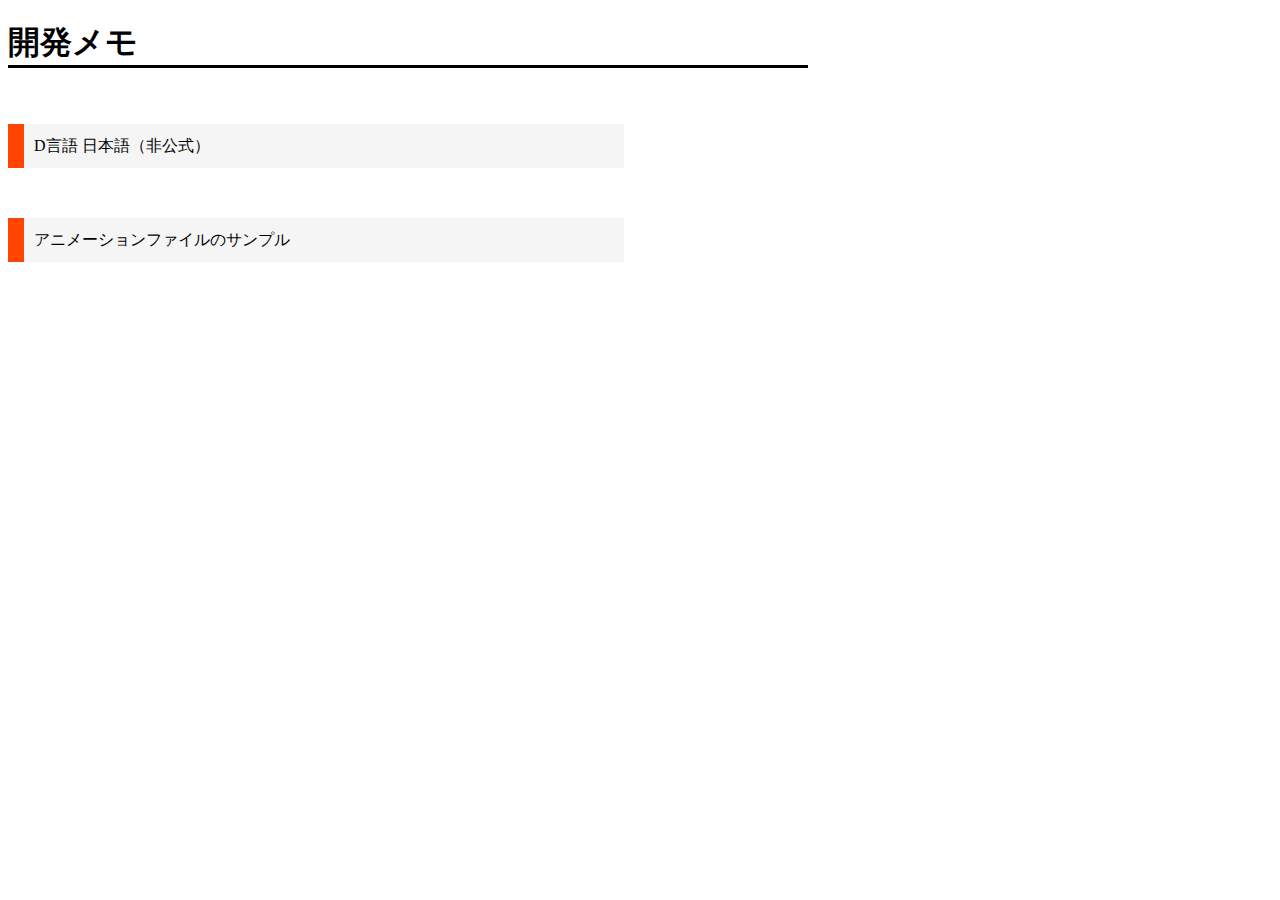
<file: index.html>
<!DOCTYPE html>
<html lang="ja-JP">
<head>
    <meta charset="UTF-8">
    <title>devmynote.github.io</title>
    <link rel="stylesheet" href="style.css">
</head>

<body>
<h1>開発メモ</h1>
<br>
<ul>
    <li><a href="https://devmynote.github.io/dlang.org/" target="_blank">D言語 日本語（非公式）</a></li>
</ul>
<br>
<ul>
    <li><a href="./ImageSample/">アニメーションファイルのサンプル</a></li>
</ul>
</body>
</html>
</file>
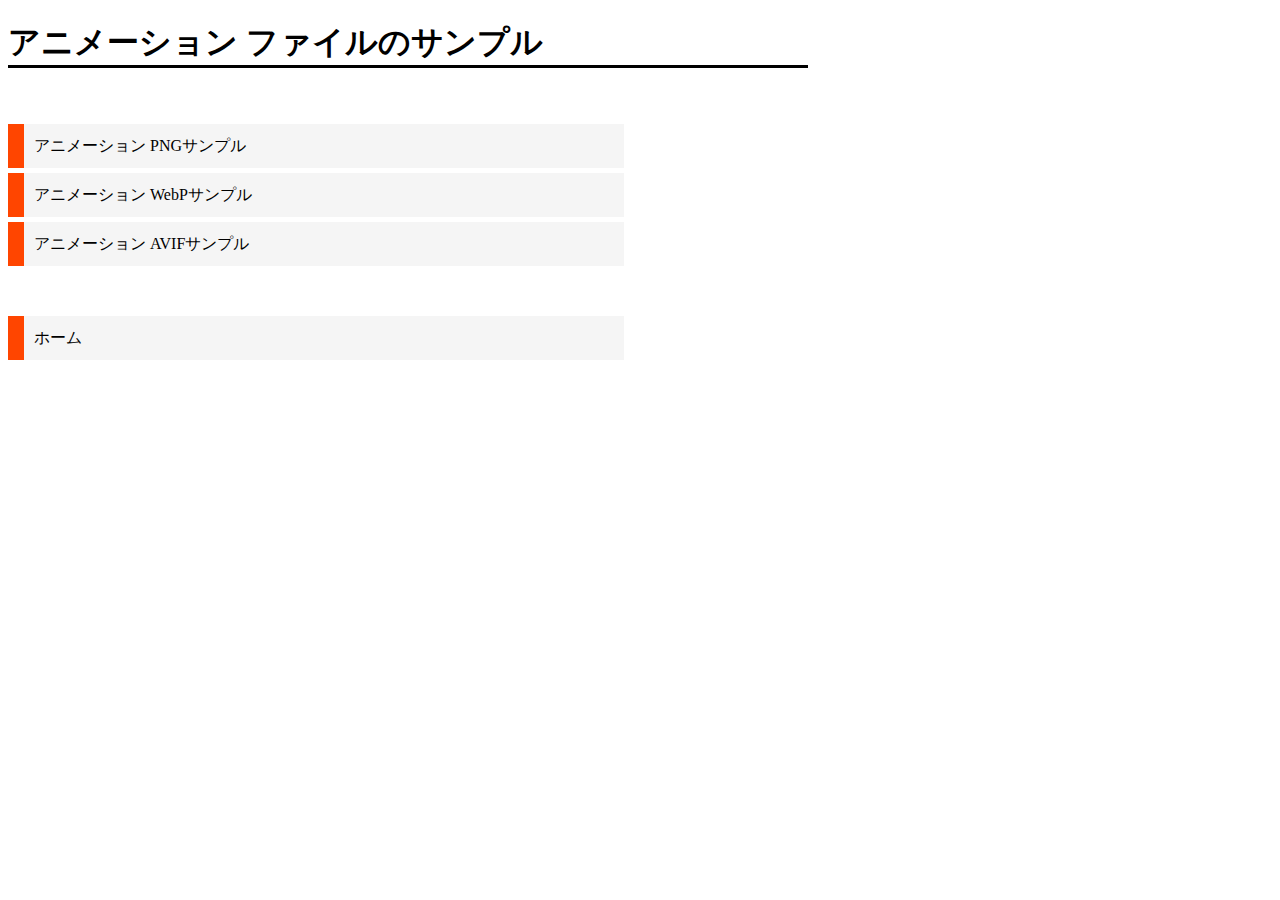
<file: ImageSample/index.html>
<!DOCTYPE html>
<html lang="ja-JP">
<head>
    <meta charset="UTF-8">
    <title>Image Sample</title>
    <link rel="stylesheet" href="../style.css">
</head>

<body>
<h1>アニメーション ファイルのサンプル</h1>
<br>
<ul>
    <li><a href="apng1.html">アニメーション PNGサンプル</a></li>
    <li><a href="awebp1.html">アニメーション WebPサンプル</a></li>
    <li><a href="avif1.html">アニメーション AVIFサンプル</a></li>
</ul>
<br>
<ul>
    <li><a href="../">ホーム</a></li>
</ul>
</body>
</html>
</file>
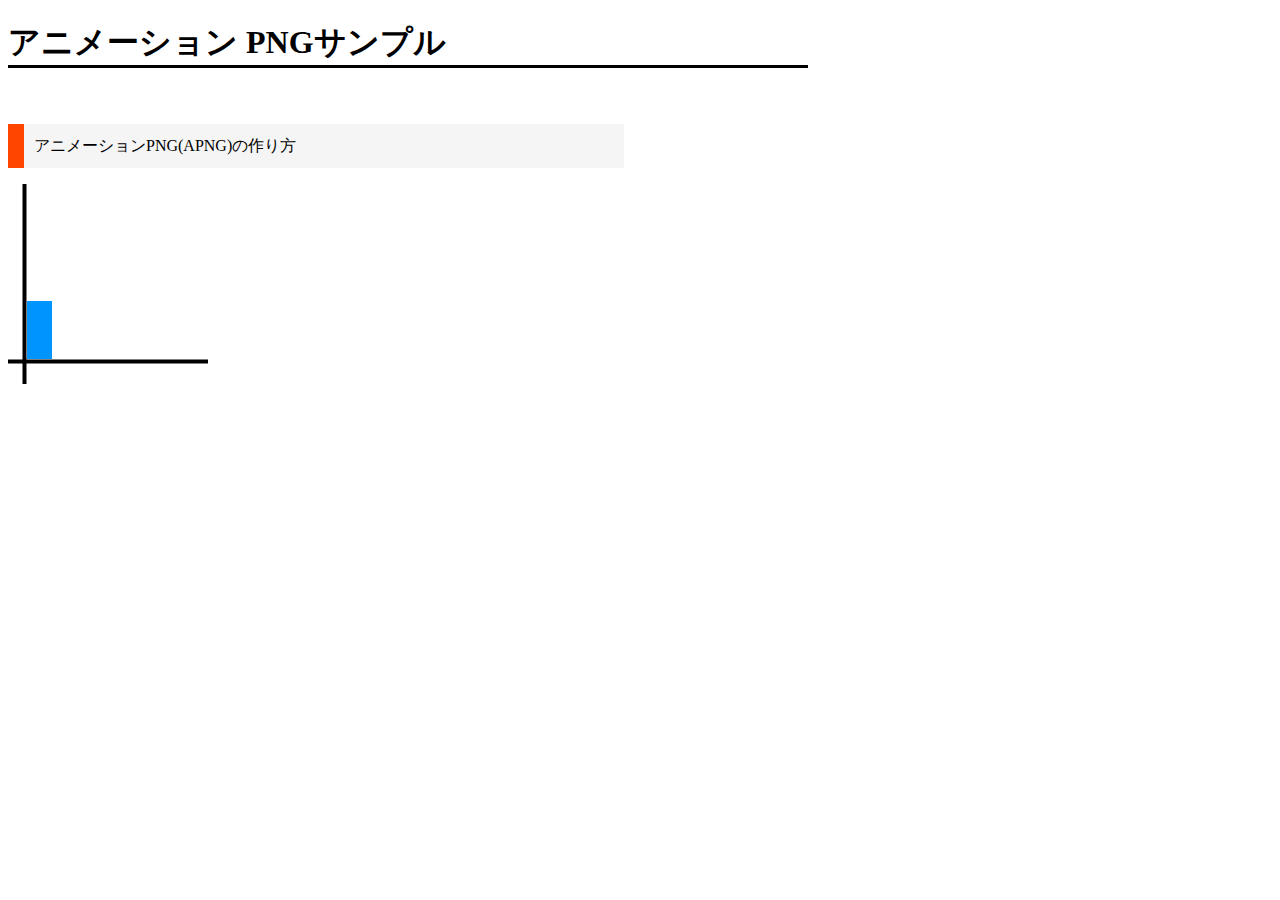
<file: apng1.html>
<!DOCTYPE html>
<html lang="ja-JP">
<head>
    <meta charset="UTF-8">
    <title>Image Sample</title>
    <link rel="stylesheet" href="style.css">
</head>

<body>
<h1>アニメーション PNGサンプル</h1>
<br>
<ul>
    <li><a href= "https://qiita.com/devmynote/items/7a2c048a5167981ea7f1" >アニメーションPNG(APNG)の作り方</a></li>
</ul>

<img src="https://devmynote.github.io/ImageSample/image/ani.png">

</body>
</html>
</file>
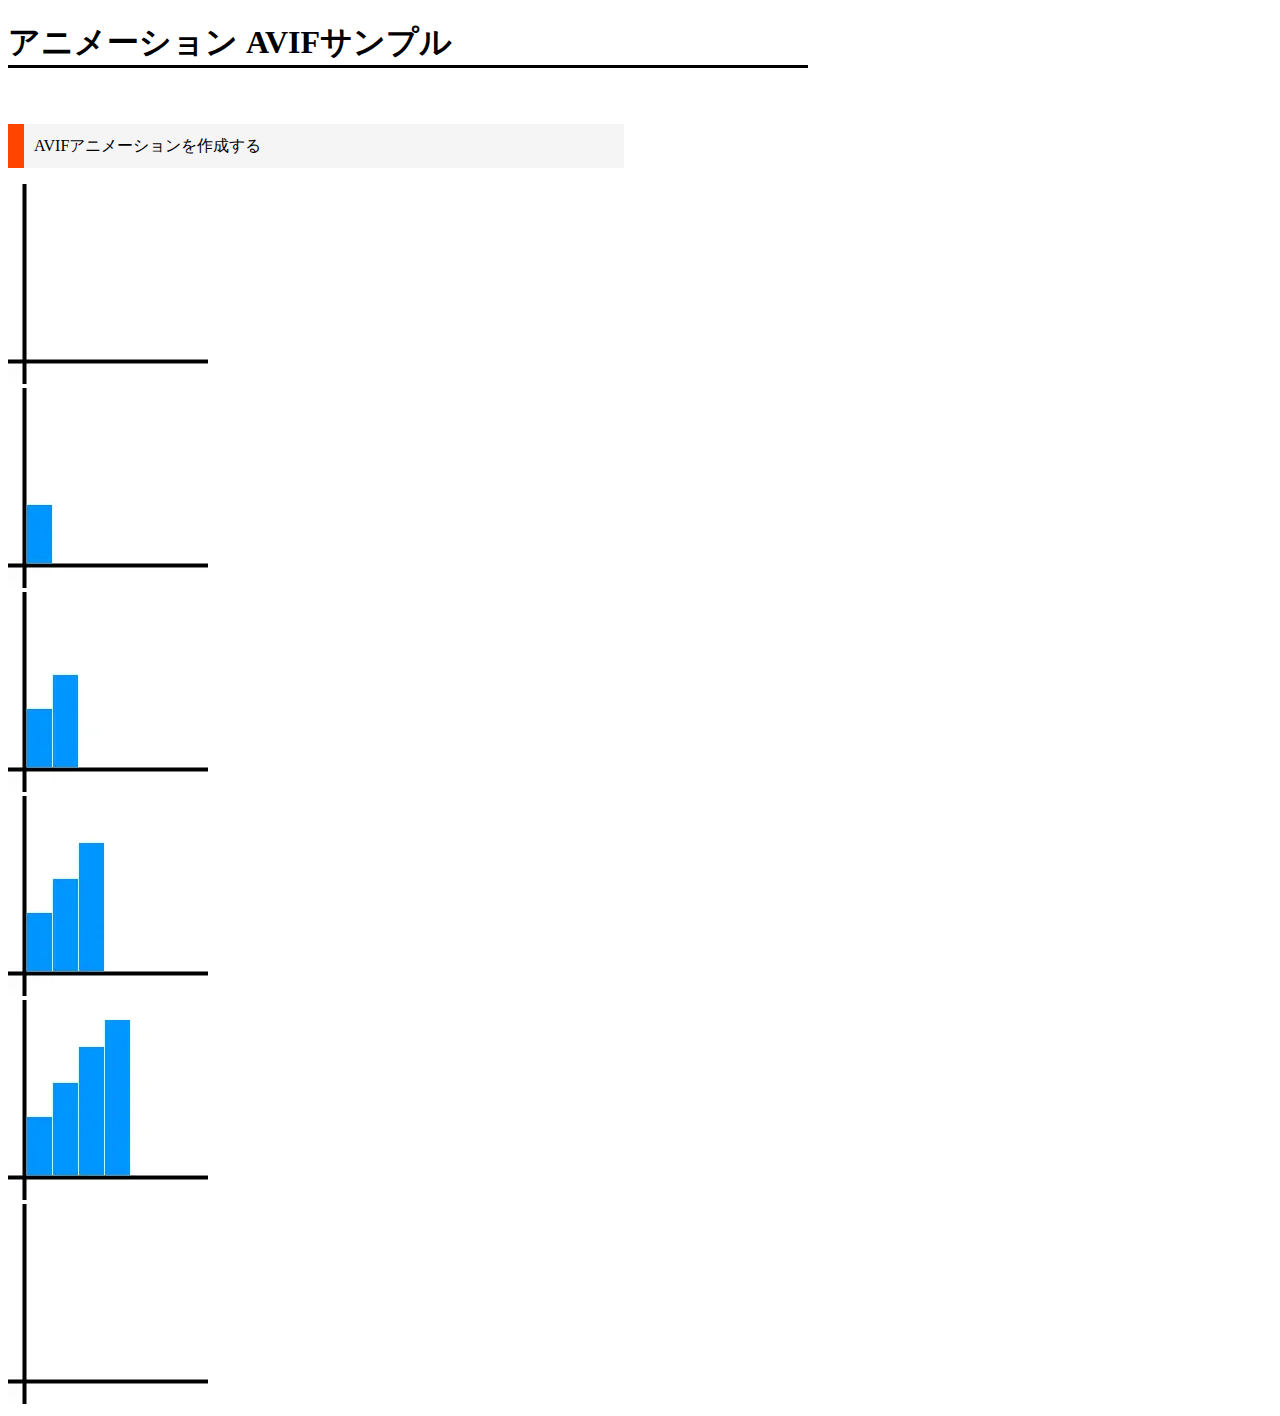
<file: avif1.html>
<!DOCTYPE html>
<html>
<head>
    <meta charset="UTF-8">
    <title>Image Sample</title>
    <link rel="stylesheet" href="style.css">
</head>

<body>
<h1>アニメーション AVIFサンプル</h1>
<br>
<ul>
    <li><a href= "https://qiita.com/devmynote/items/5f1588ff77e4148f0467" >AVIFアニメーションを作成する</a></li>
</ul>

<img src="https://devmynote.github.io/ImageSample/image/a1.avif"><br>
<img src="https://devmynote.github.io/ImageSample/image/a2.avif"><br>
<img src="https://devmynote.github.io/ImageSample/image/a3.avif"><br>
<img src="https://devmynote.github.io/ImageSample/image/a4.avif"><br>
<img src="https://devmynote.github.io/ImageSample/image/a5.avif"><br>
<img src="https://devmynote.github.io/ImageSample/image/ani.avif"><br>

</body>
</html>
</file>
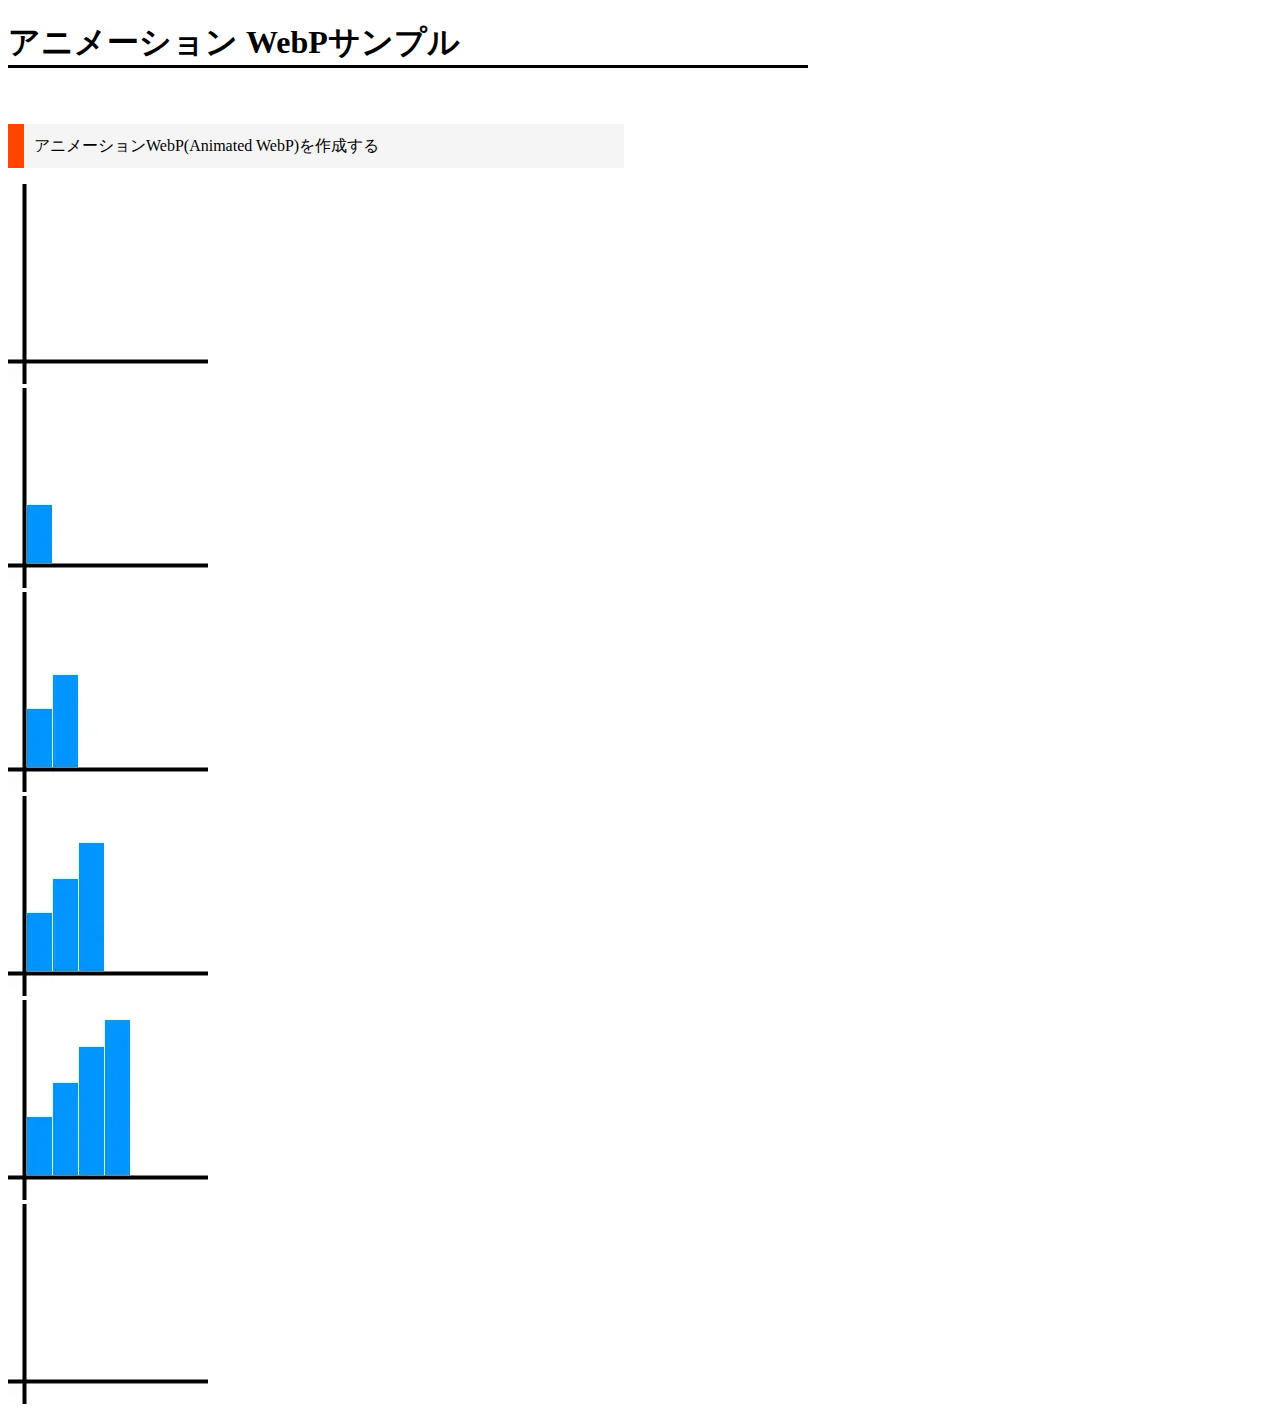
<file: awebp1.html>
<!DOCTYPE html>
<html>
<head>
    <meta charset="UTF-8">
    <title>Image Sample</title>
    <link rel="stylesheet" href="style.css">
</head>

<body>
<h1>アニメーション WebPサンプル</h1>
<br>
<ul>
    <li><a href= "https://qiita.com/devmynote/items/e4a015cbbbbb5a9a1ea4" >アニメーションWebP(Animated WebP)を作成する</a></li>
</ul>

<img src="https://devmynote.github.io/ImageSample/image/i1.webp"><br>
<img src="https://devmynote.github.io/ImageSample/image/i2.webp"><br>
<img src="https://devmynote.github.io/ImageSample/image/i3.webp"><br>
<img src="https://devmynote.github.io/ImageSample/image/i4.webp"><br>
<img src="https://devmynote.github.io/ImageSample/image/i5.webp"><br>
<img src="https://devmynote.github.io/ImageSample/image/ani.webp"><br>

</body>
</html>
</file>
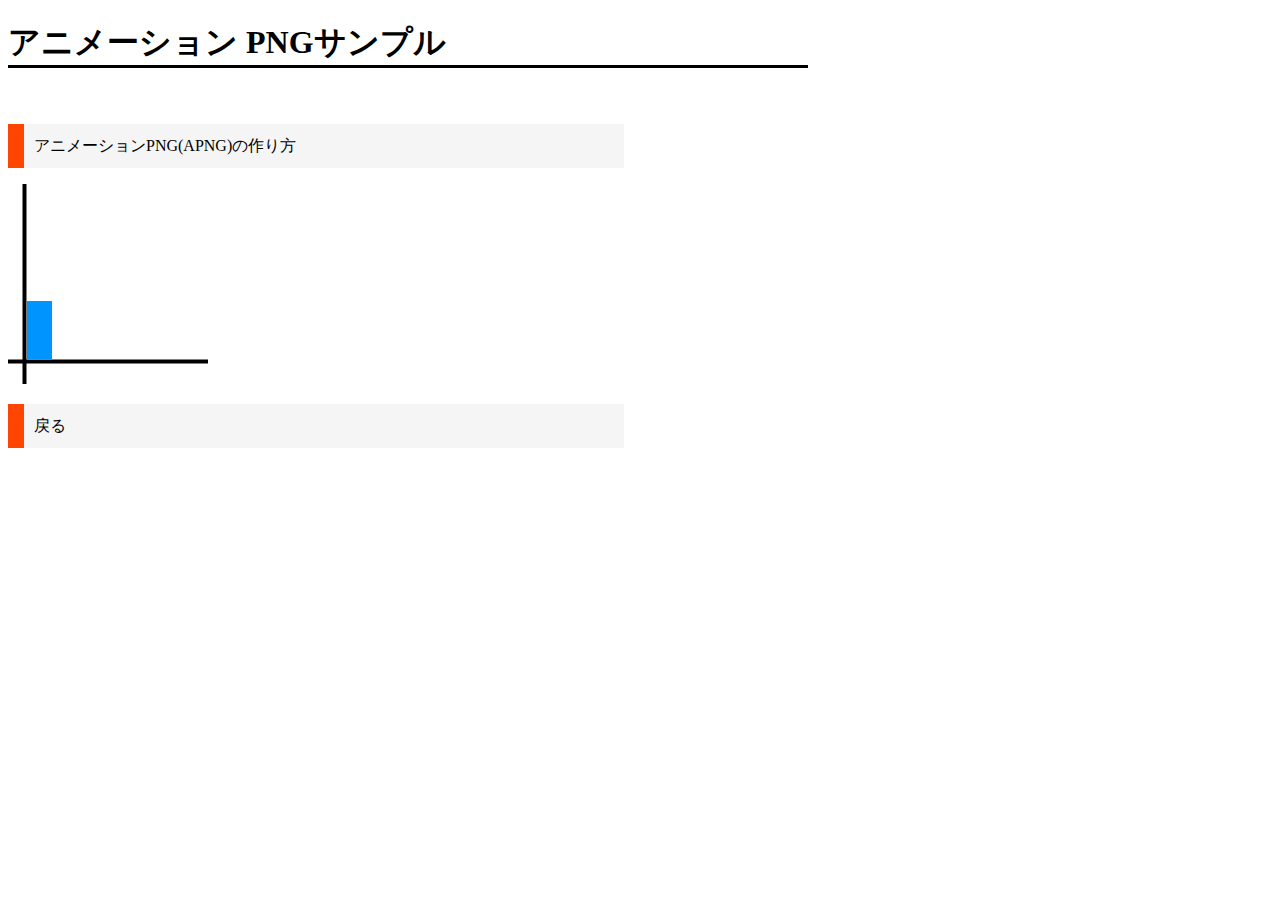
<file: ImageSample/apng1.html>
<!DOCTYPE html>
<html lang="ja-JP">
<head>
    <meta charset="UTF-8">
    <title>Image Sample</title>
    <link rel="stylesheet" href="../style.css">
</head>

<body>
<h1>アニメーション PNGサンプル</h1>
<br>
<ul>
    <li><a href="https://qiita.com/devmynote/items/7a2c048a5167981ea7f1" target="_blank">アニメーションPNG(APNG)の作り方</a></li>
</ul>

<img src="https://devmynote.github.io/ImageSample/image/ani.png">

<br>
<ul>
    <li><a href="./">戻る</a></li>
</ul>
</body>
</html>
</file>
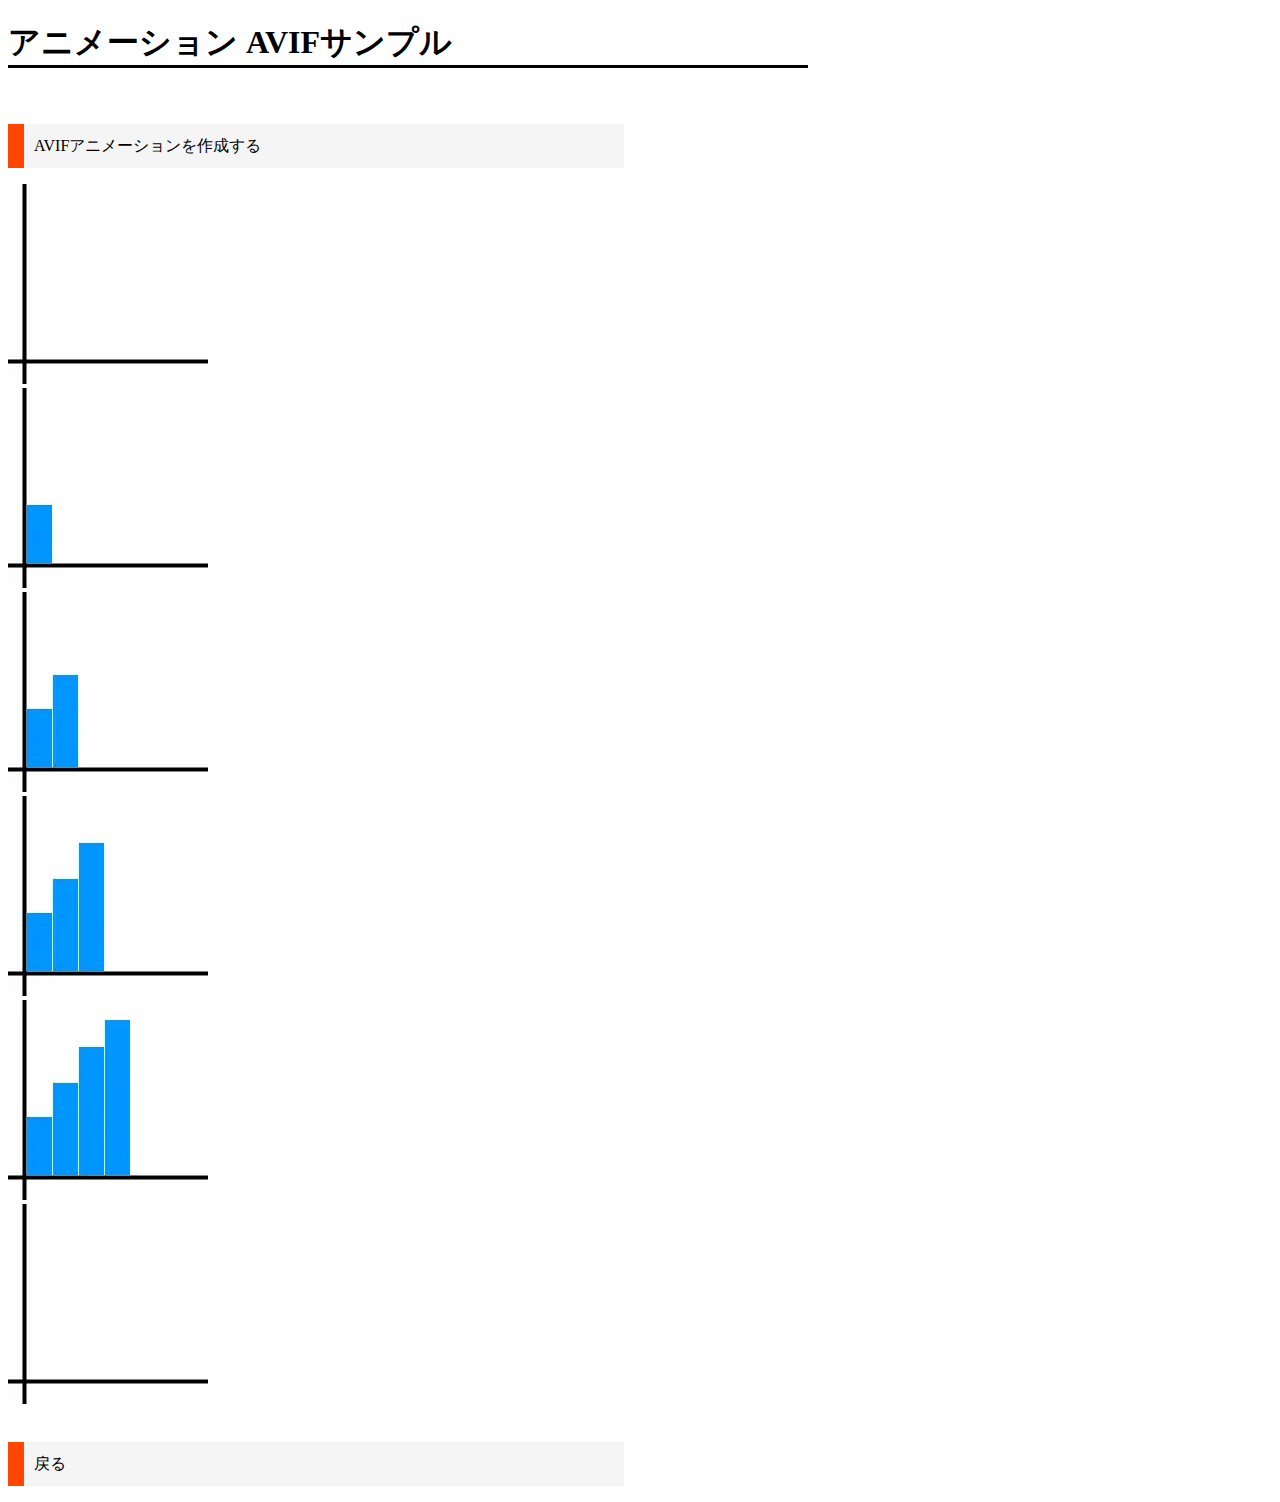
<file: ImageSample/avif1.html>
<!DOCTYPE html>
<html>
<head>
    <meta charset="UTF-8">
    <title>Image Sample</title>
    <link rel="stylesheet" href="../style.css">
</head>

<body>
<h1>アニメーション AVIFサンプル</h1>
<br>
<ul>
    <li><a href="https://qiita.com/devmynote/items/5f1588ff77e4148f0467" target="_blank">AVIFアニメーションを作成する</a></li>
</ul>

<img src="https://devmynote.github.io/ImageSample/image/a1.avif"><br>
<img src="https://devmynote.github.io/ImageSample/image/a2.avif"><br>
<img src="https://devmynote.github.io/ImageSample/image/a3.avif"><br>
<img src="https://devmynote.github.io/ImageSample/image/a4.avif"><br>
<img src="https://devmynote.github.io/ImageSample/image/a5.avif"><br>
<img src="https://devmynote.github.io/ImageSample/image/ani.avif"><br>

<br>
<ul>
    <li><a href="./">戻る</a></li>
</ul>
</body>
</html>
</file>
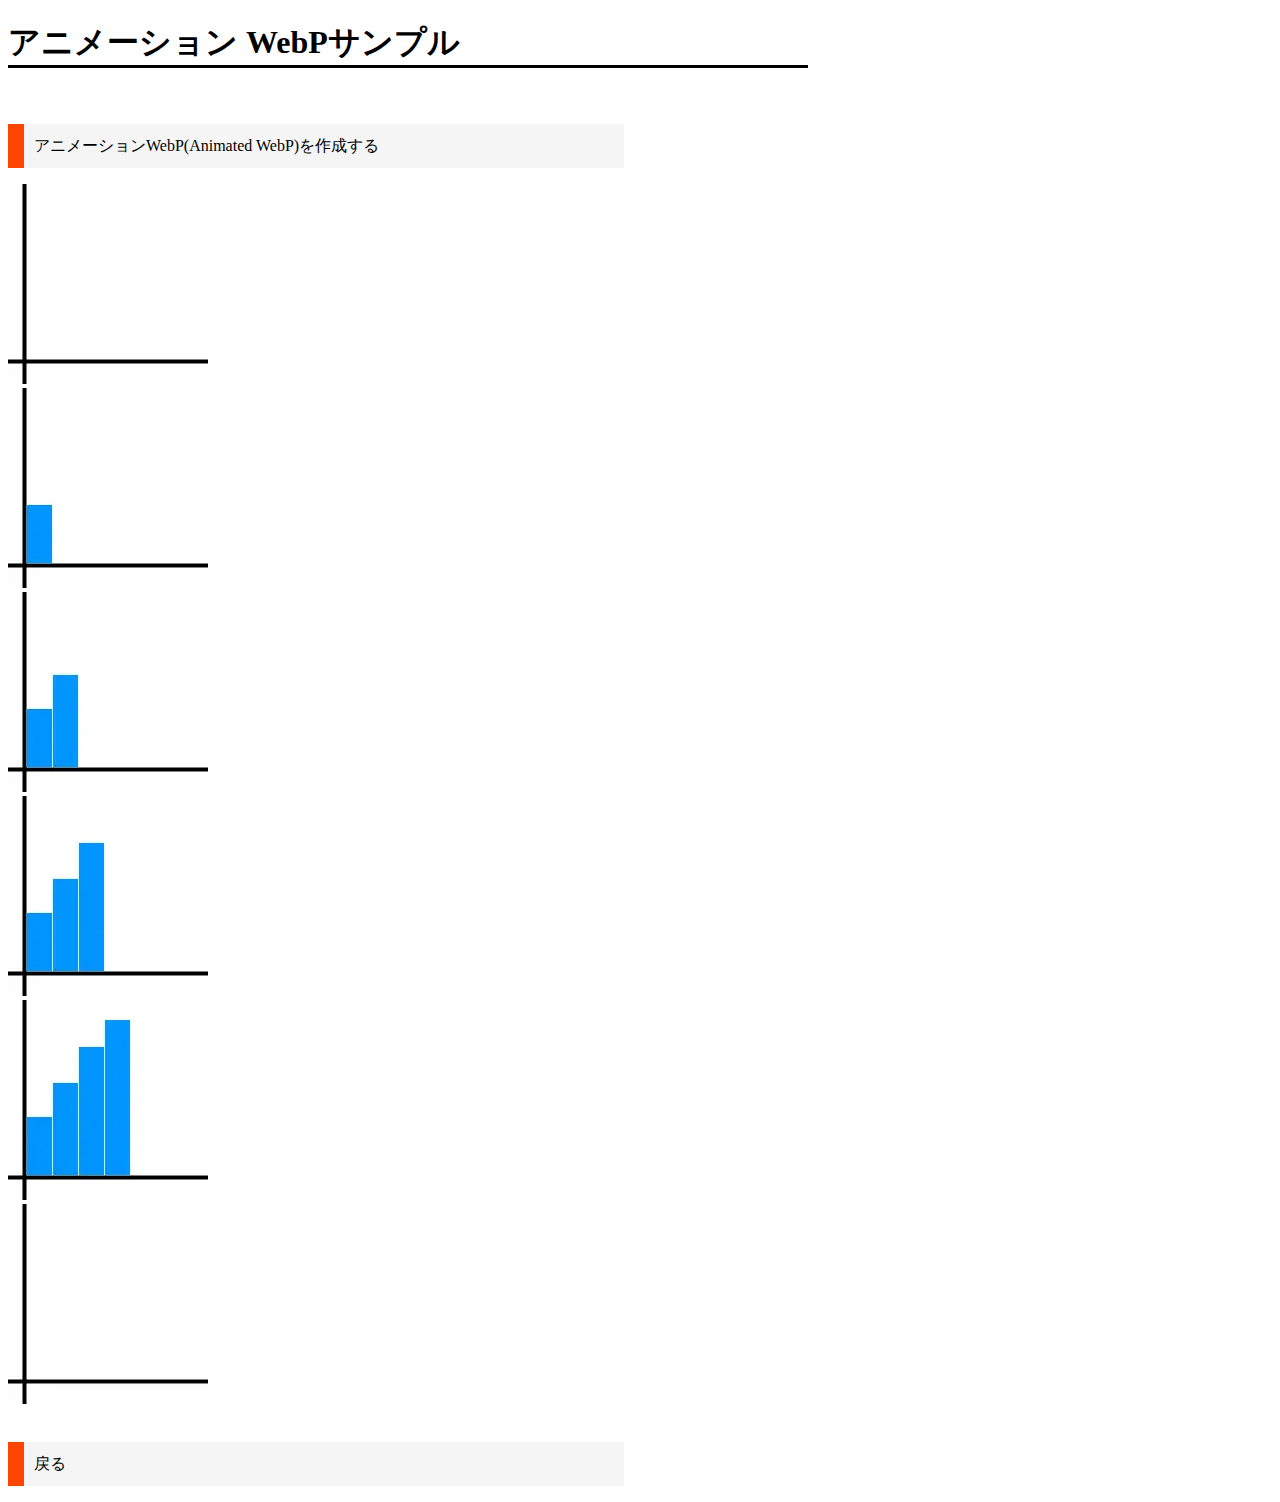
<file: ImageSample/awebp1.html>
<!DOCTYPE html>
<html>
<head>
    <meta charset="UTF-8">
    <title>Image Sample</title>
    <link rel="stylesheet" href="../style.css">
</head>

<body>
<h1>アニメーション WebPサンプル</h1>
<br>
<ul>
    <li><a href="https://qiita.com/devmynote/items/e4a015cbbbbb5a9a1ea4" target="_blank">アニメーションWebP(Animated WebP)を作成する</a></li>
</ul>

<img src="https://devmynote.github.io/ImageSample/image/i1.webp"><br>
<img src="https://devmynote.github.io/ImageSample/image/i2.webp"><br>
<img src="https://devmynote.github.io/ImageSample/image/i3.webp"><br>
<img src="https://devmynote.github.io/ImageSample/image/i4.webp"><br>
<img src="https://devmynote.github.io/ImageSample/image/i5.webp"><br>
<img src="https://devmynote.github.io/ImageSample/image/ani.webp"><br>

<br>
<ul>
    <li><a href="./">戻る</a></li>
</ul>
</body>
</html>
</file>
<file: style.css>
h1 {
    border-bottom: 3px solid black;
    width: 800px;
}

ul, ol {
    padding: 0;
    position: relative;
}

ul li, ol li {
    color: black;
    border-left: solid 16px orangered;  /*左側の線*/
    background: whitesmoke;
    margin-bottom: 5px;             /*下側の余白*/
    line-height: 1.5;
    list-style-type: none!important;/*ポチ消す*/
    width: 600px;
}

li a {
    color: black;
    margin-bottom: 1px;
    padding: 10px 0 10px 10px;
    display: block;
    text-decoration: none;
}

li a:hover {
    color: orangered;
    background: lightgray;
}
</file>
